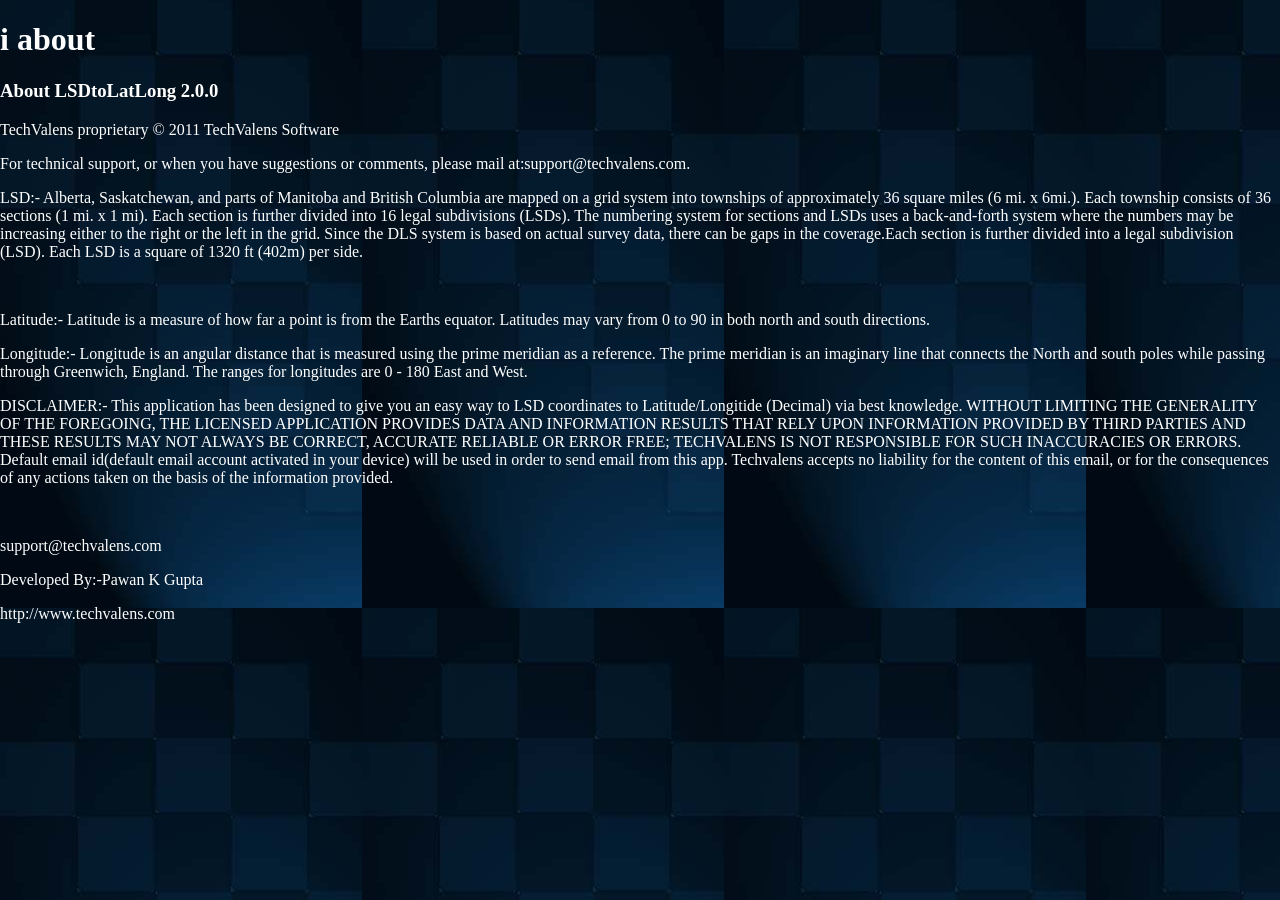
<file: about.html>
<!DOCTYPE html PUBLIC "-//W3C//DTD XHTML 1.0 Transitional//EN" "http://www.w3.org/TR/xhtml1/DTD/xhtml1-transitional.dtd">
<html xmlns="http://www.w3.org/1999/xhtml">
<head>
<meta http-equiv="Content-Type" content="text/html; charset=utf-8" />
<title>About</title>
<link type="text/css" rel="stylesheet" href="css/about.css" />
</head>

<body marginwidth="3" background="www/background.png" width="100%" height="100%">
<h1>i about </h1>
<h3>About LSDtoLatLong 2.0.0</h3>
<p>TechValens proprietary © 2011 TechValens Software</p>
<p>For technical support, or when you have suggestions or comments, please mail at:support@techvalens.com.</p>
<p>LSD:- Alberta, Saskatchewan, and parts of Manitoba and British Columbia are mapped on a grid system into townships of approximately 36 square miles (6 mi. x 6mi.). Each township consists of 36 sections (1 mi. x 1 mi). Each section is further divided into 16 legal subdivisions (LSDs). The numbering system for sections and LSDs uses a back-and-forth system where the numbers may be increasing either to the right or the left in the grid. Since the DLS system is based on actual survey data, there can be gaps in the coverage.Each section is further divided into a legal subdivision (LSD). Each LSD is a square of 1320 ft (402m) per side.
</p>
<br/>
<p>Latitude:- Latitude is a measure of how far a point is from the Earths equator. Latitudes may vary from 0 to 90 in both north and south directions.
</p>
<p>Longitude:- Longitude is an angular distance that is measured using the prime meridian as a reference. The prime meridian is an imaginary line that connects the North and south poles while passing through Greenwich, England. The ranges for longitudes are 0 - 180 East and West.
</p>
<p>DISCLAIMER:- This application has been designed to give you an easy way to LSD coordinates to Latitude/Longitide (Decimal) via best knowledge. WITHOUT LIMITING THE GENERALITY OF THE FOREGOING, THE LICENSED APPLICATION PROVIDES DATA AND INFORMATION RESULTS THAT RELY UPON INFORMATION PROVIDED BY THIRD PARTIES AND THESE RESULTS MAY NOT ALWAYS BE CORRECT, ACCURATE RELIABLE OR ERROR FREE; TECHVALENS IS NOT RESPONSIBLE FOR SUCH INACCURACIES OR ERRORS. Default email id(default email account activated in your device) will be used in order to send email from this app. Techvalens accepts no liability for the content of this email, or for the consequences of any actions taken on the basis of the information provided.
</p>
<br/>
<p>support@techvalens.com</p>
<p>Developed By:-Pawan K Gupta</p>
<p>http://www.techvalens.com</p>
</body>
</html>
</file>
<file: css/about.css>
@charset "utf-8";
/* CSS Document */

body, html {
	padding: 0;
	margin: 0;
	font-family: BBAlpha Sans;
	font-size: 12pt;
	overflow: visible;
	color:#FFF ;
	
}
</file>
